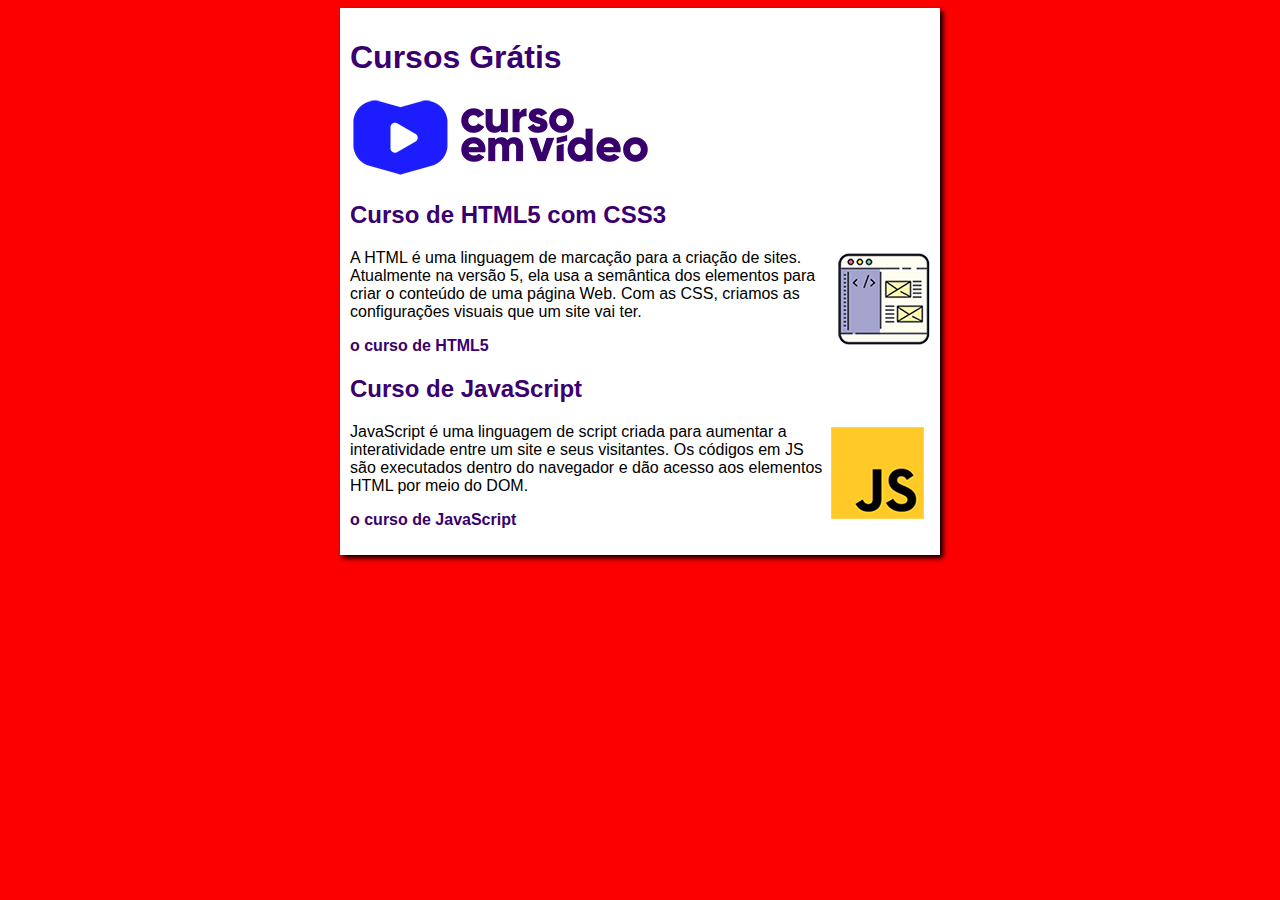
<file: index.html>
<!DOCTYPE html>
<html lang="pt-br">
<head>
    <meta charset="UTF-8">
    <meta name="viewport" content="width=device-width, initial-scale=1.0">
    <link rel="stylesheet" href="estilos/style.css">
    <title>Curso em Video</title>
</head>
<body>
    <main>
        <header>
            <h1>Cursos Grátis</h1>
            <img src="imagens/curso-em-video-cor.png" alt="Curso em Vídeo">
        </header>
        <article>
            <h2>Curso de HTML5 com CSS3</h2>
            <img class="lado" src="imagens/curso-html-css.png" alt="Curso HTML">
            <p>A HTML é uma linguagem de marcação para a criação de sites. Atualmente na versão 5, ela usa a semântica dos elementos para criar o conteúdo de uma página Web. Com as CSS, criamos as configurações visuais que um site vai ter.</p>
            <p><a href="curso-html.html">o curso de HTML5 </a></p>
        </article>
        <article>
            <h2>Curso de JavaScript</h2>
            <img class="lado" src="imagens/curso-javascript.png" alt="Curso JS">
            <p>JavaScript é uma linguagem de script criada para aumentar a interatividade entre um site e seus visitantes. Os códigos em JS são executados dentro do navegador e dão acesso aos elementos HTML por meio do DOM.</p>
            <p><a href="curso-js.html"> o curso de JavaScript </a></p>
        </article>
    </main>
</body>
</html>
</file>
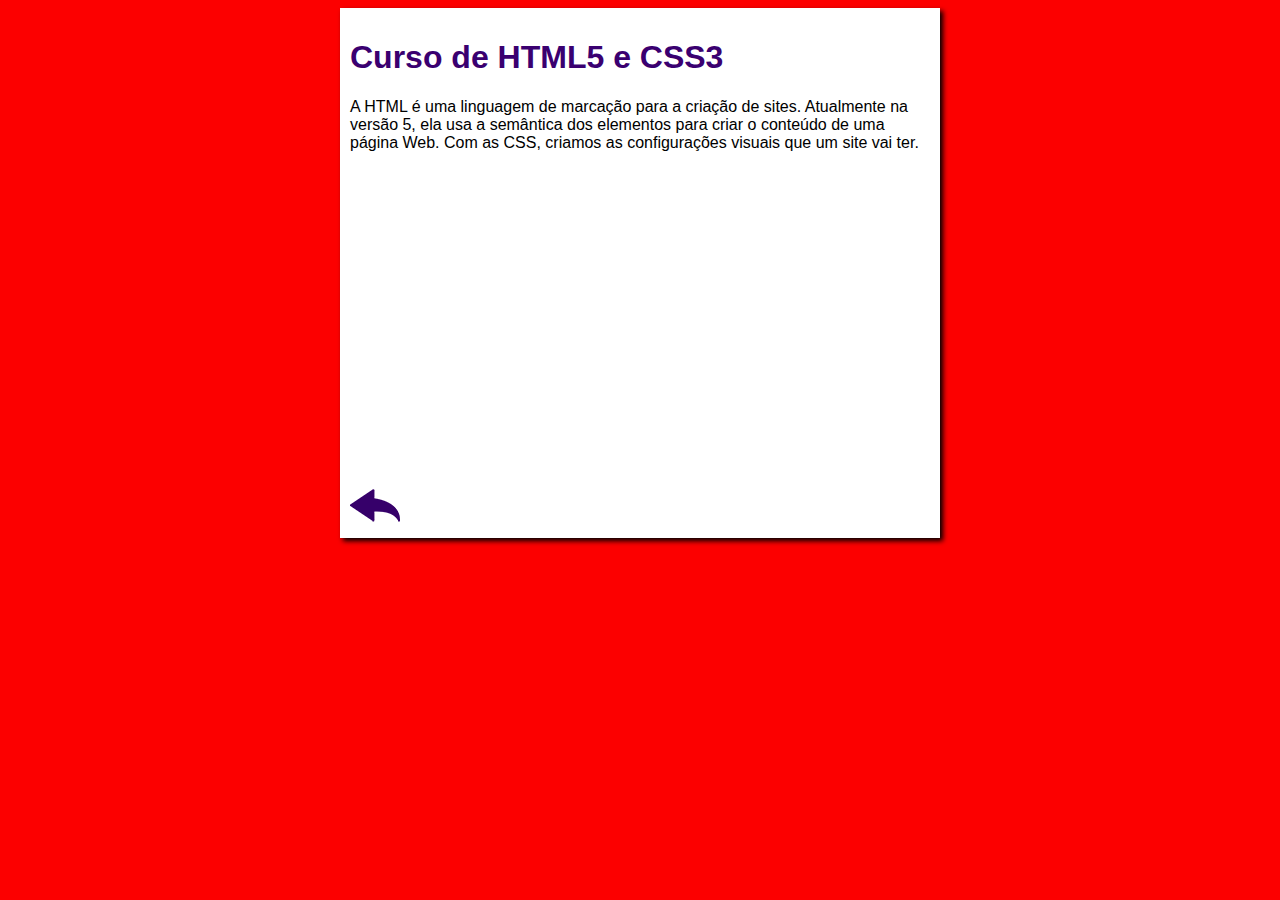
<file: curso-html.html>
<!DOCTYPE html>
<html lang="pt-br">
<head>
    <meta charset="UTF-8">
    <meta name="viewport" content="width=device-width, initial-scale=1.0">
    <title>Curso de HTML</title>
    <link rel="stylesheet" href="estilos/style.css">
</head>
<body>
    <main>
        <header>
            <h1>Curso de HTML5 e CSS3</h1>
        </header>
        <article>
            <p>A HTML é uma linguagem de marcação para a criação de sites. Atualmente na versão 5, ela usa a semântica dos elementos para criar o conteúdo de uma página Web. Com as CSS, criamos as configurações visuais que um site vai ter.</p>

            <iframe width="560" height="315" src="https://www.youtube.com/embed/riSVzwlSnhw" frameborder="0" allow="accelerometer; autoplay; clipboard-write; encrypted-media; gyroscope; picture-in-picture" allowfullscreen></iframe>

            <a href="index.html"><img src="imagens/btn-back.png" alt="Voltar"></a>
            
        </article>
    </main>
</body>
</html>
</file>
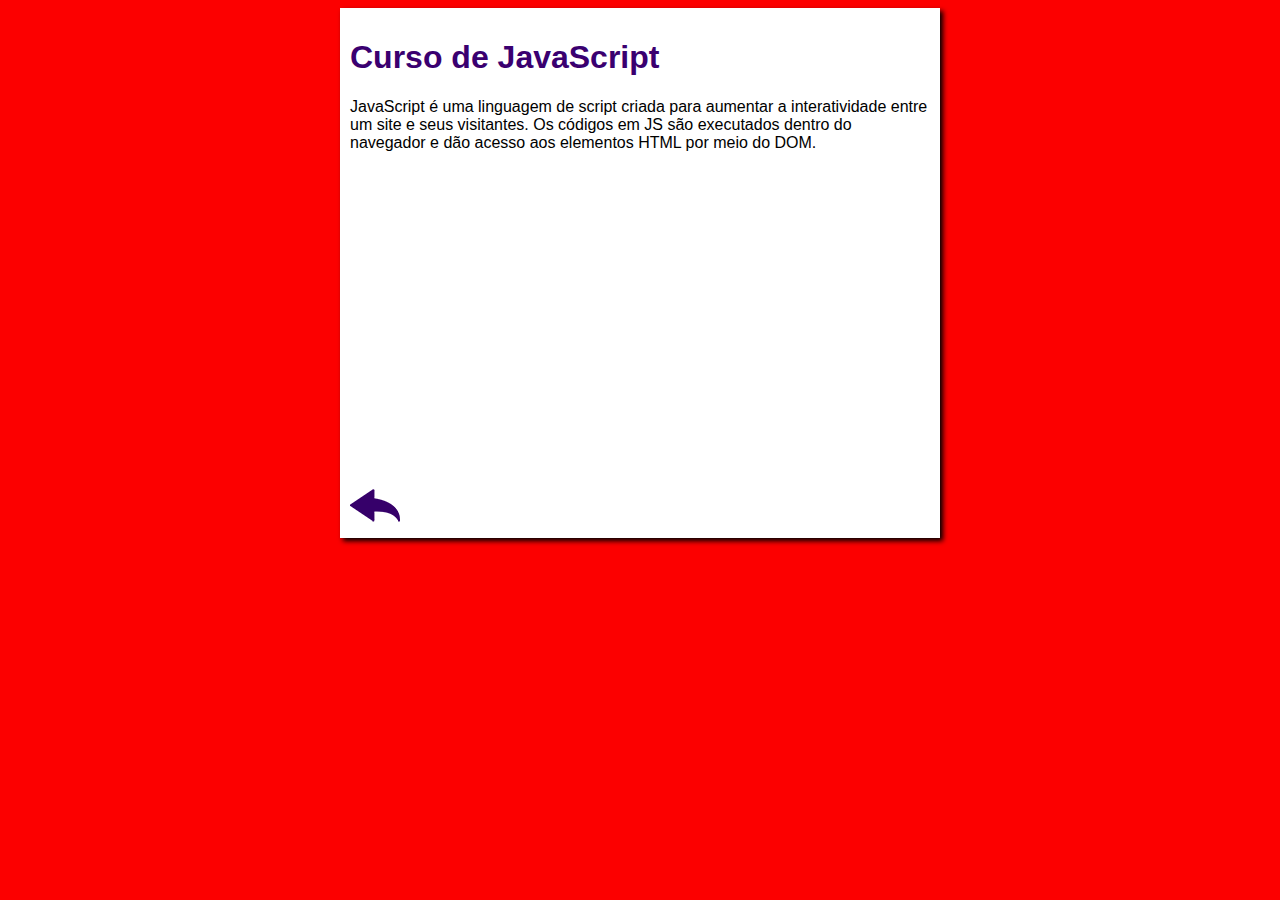
<file: curso-js.html>
<!DOCTYPE html>
<html lang="pt-br">
<head>
    <meta charset="UTF-8">
    <meta name="viewport" content="width=device-width, initial-scale=1.0">
    <title>Curso de JavaScript</title>
    <link rel="stylesheet" href="estilos/style.css">
</head>
<body>
    <main>
        <header>
            <h1>Curso de JavaScript</h1>
        </header>
        <article>
            <p>JavaScript é uma linguagem de script criada para aumentar a interatividade entre um site e seus visitantes. Os códigos em JS são executados dentro do navegador e dão acesso aos elementos HTML por meio do DOM. </p>

            <iframe width="560" height="315" src="https://www.youtube.com/embed/BXqUH86F-kA" frameborder="0" allow="accelerometer; autoplay; clipboard-write; encrypted-media; gyroscope; picture-in-picture" allowfullscreen></iframe>

            <a href="index.html"><img src="imagens/btn-back.png" alt="Voltar"></a>

            
        </article>
    </main>
</body>
</html>
</file>
<file: estilos/style.css>
* {
    font-family: Arial, Helvetica, sans-serif;
    font-size: 16px;
}

body {
    background-color: rgb(252, 0, 0);
}

main {
    background-color: white;
    width: 580px;
    margin: auto;
    padding: 10px;
    box-shadow: 3px 3px 5px black;
}

h1 {
    font-size: 2em;
    color: rgb(58, 0, 112);
}

h2 {
    font-size: 1.5em;
    color: rgb(58, 0, 112);
}

img.lado {
    float: right;
}

a {
    text-decoration: none;
    font-weight: bold;
    color: rgb(58, 0, 112);
}

a:hover {
    text-decoration: underline;
    color: rgb(26, 26, 255);
}
</file>
